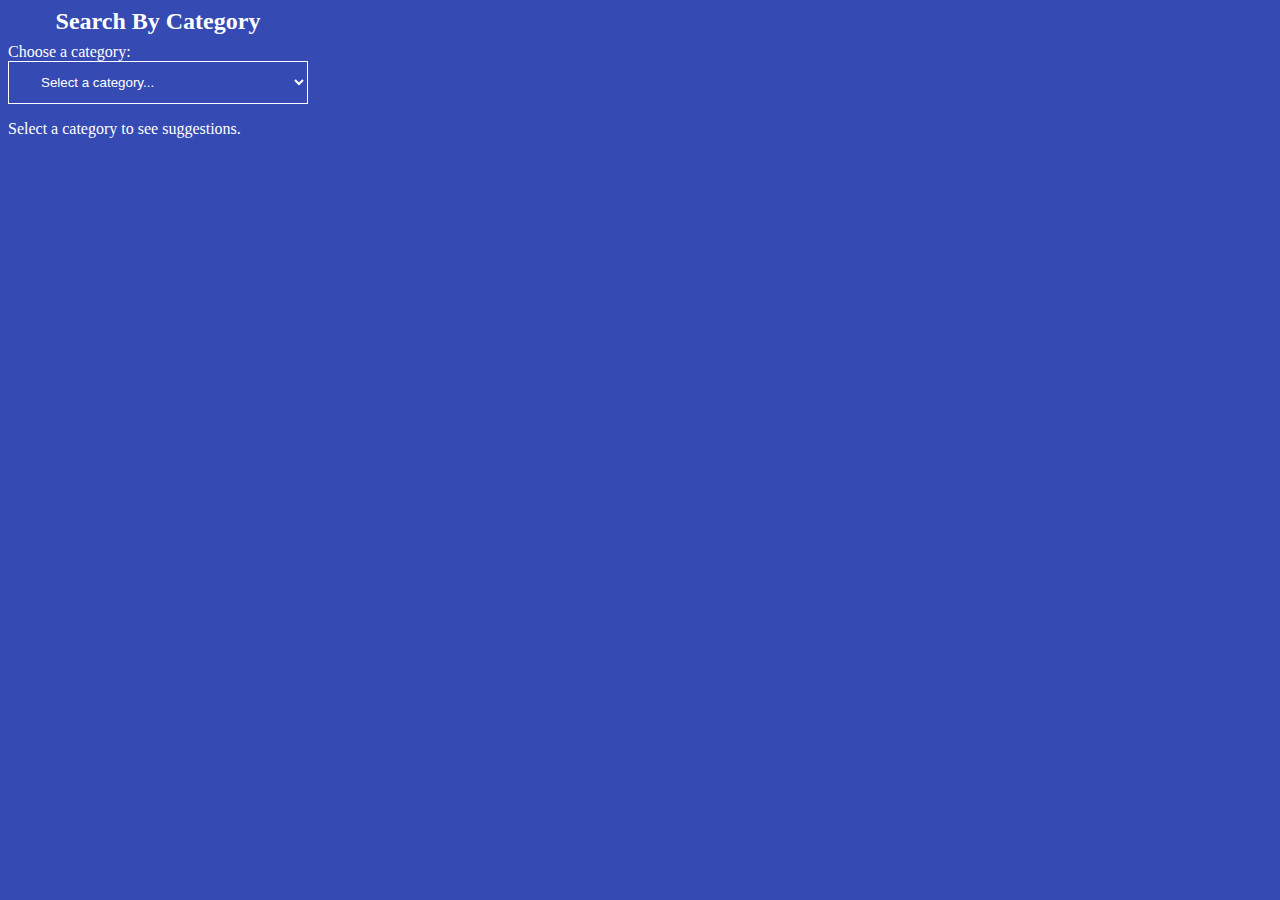
<file: searchByCategory.html>
<!DOCTYPE html>
<html lang="en">
  <head>
    <meta charset="UTF-8" />
    <meta name="viewport" content="width=device-width, initial-scale=1.0" />
    <title>Document</title>
    <script src="./searchCategory.js" defer></script>
    <style>
      .hidden {
        display: none;
      }
      body {
        background-color: rgba(8, 34, 161, 0.821);
      }
      .searchContainer {
        color: white;
        position: relative;
        max-width: max-content;

        .searchTitle {
          text-align: center;
          margin-block: 0.5rem;
        }

        #destinationSuggestions {
          max-height: 200px;
          overflow-y: auto;
          scrollbar-width: thin;
          scrollbar-color: #fff #ffffff1c;
          position: absolute;
          width: 100%;
        }
        .searchInput {
          display: block;
          padding-inline: 1.75rem;
          padding-block: 0.75rem;
          min-width: 300px;
        }

        ul {
          list-style: none;
          padding: 0 1rem;
          margin: 0;
          li {
            text-transform: capitalize;
          }
        }
        .country-title {
          font-size: 1rem;
          font-weight: semi-bold;
          color: #7bccc3;
          margin-block-end: 0;
        }
        a {
          color: inherit;
          text-decoration: none;
          &:hover {
            text-decoration: underline;
          }
        }
        .category-list > li {
          margin-block: 1rem;
          display: flex;
          align-items: start;
          justify-items: start;
          gap: 1rem;
          .category-title {
            font-size: 1.5rem;
            text-transform: uppercase;
            font-weight: 400;
            color: #7bccc3;
            margin-block: 0;
          }
          .destination-list {
            max-height: 80px;
            overflow-y: auto;
            scrollbar-color: #fff transparent;
            width: 100%;
          }
          svg {
            rotate: 90deg;
            color: #7bccc3;
            min-width: 12px;
            margin-block-start: 0.5rem;
          }
        }
        #category-select {
          background-color: transparent;
          border: 1px solid #fff;
          color: #fff;
        }
      }
    </style>
  </head>

  <body>
    <svg
      style="display: none"
      version="1.2"
      xmlns="http://www.w3.org/2000/svg"
      viewBox="0 0 33 35"
      width="33"
      height="35"
    >
      <symbol id="myCustomSymbol" viewBox="0 0 33 35">
        <defs>
          <clipPath clipPathUnits="userSpaceOnUse" id="cp2">
            <path d="m-1241-2813h1920v4701h-1920z" />
          </clipPath>
        </defs>
        <style>
          .s0 {
            fill: currentColor;
            stroke: currentColor;
            stroke-miterlimit: 100;
            stroke-width: 0.6;
          }
          .s1 {
            fill: none;
            stroke: currentColor;
            stroke-miterlimit: 100;
            stroke-width: 0.6;
          }
        </style>
        <g id="Artboard 1" clip-path="url(#cp2)">
          <g id="Layer 1">
            <g id="-e-group">
              <path
                id="path"
                class="s0"
                d="m16.7 2.2l14.3 30.7h-4.8l-12.4-25.5-11.9 25.5h-0.1l12.2-26.2 2.1-4.5h0.6z"
              />
              <path
                id="path"
                fill-rule="evenodd"
                class="s1"
                d="m31.6 33.3h-5.6l-12.2-25-11.6 25h-1l12.4-26.7 2.3-4.8h1.1zm-5.2-0.8h4l-14-29.9h-0.1l-2.2 4.7z"
              />
            </g>
          </g>
        </g>
      </symbol>
    </svg>

    <div>
      <div class="searchContainer">
        <h2 class="searchTitle">Search By Category</h2>
        <div>
          <label for="category-select" class="sr-only"
            >Choose a category:</label
          >
          <select id="category-select" class="searchInput"></select>
        </div>
        <div id="categorySuggestions">
          <p class="initial-text">Select a category to see suggestions.</p>
        </div>
      </div>
    </div>
  </body>
</html>
</file>
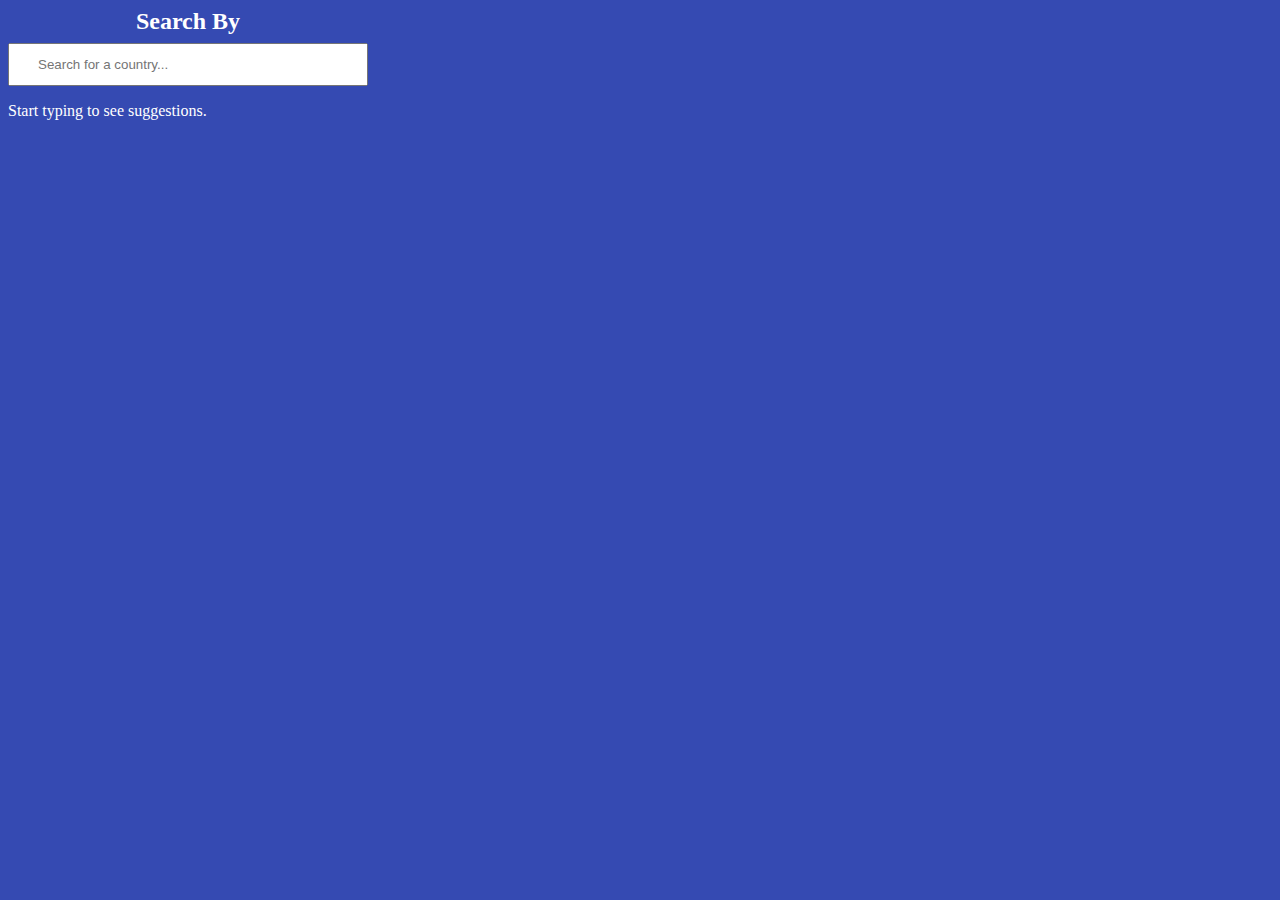
<file: searchByDestination.html>
<!DOCTYPE html>
<html lang="en">
  <head>
    <meta charset="UTF-8" />
    <meta name="viewport" content="width=device-width, initial-scale=1.0" />
    <title>Document</title>
    <script src="./searchDestination.js" defer></script>
    <style>
      .hidden {
        display: none;
      }
      body {
        background-color: rgba(8, 34, 161, 0.821);
      }
      .searchContainer {
        color: white;
        position: relative;
        max-width: max-content;

        .searchTitle {
          text-align: center;
          margin-block: 0.5rem;
        }

        #destinationSuggestions {
          max-height: 200px;
          overflow-y: auto;
          scrollbar-width: thin;
          scrollbar-color: #fff #ffffff1c;
          position: absolute;
          width: 100%;
        }
        .searchInput {
          display: block;
          padding-inline: 1.75rem;
          padding-block: 0.75rem;
          min-width: 300px;
        }

        ul {
          list-style: none;
          padding: 0 1rem;
          margin: 0;
          li {
            text-transform: capitalize;
          }
        }
        .country-title {
          font-size: 1rem;
          font-weight: semi-bold;
          color: #7bccc3;
          margin-block-end: 0;
        }
        a {
          color: inherit;
          text-decoration: none;
          &:hover {
            text-decoration: underline;
          }
        }
      }
    </style>
  </head>

  <body>
    <div>
      <div class="searchContainer">
        <!-- Search Input -->
        <h2 class="searchTitle">Search By</h2>
        <div>
          <input
            type="text"
            id="searchDestination"
            class="searchInput"
            placeholder="Search for a country..."
          />
          <div id="loadingIndicator" class="hidden">
            <svg
              class="spinner"
              width="20"
              height="20"
              viewBox="0 0 24 24"
              xmlns="http://www.w3.org/2000/svg"
              fill="none"
            >
              <circle
                class=""
                cx="12"
                cy="12"
                r="10"
                stroke="currentColor"
                stroke-width="4"
              ></circle>
              <path
                class=""
                fill="currentColor"
                d="M4 12a8 8 0 018-8V0C5.373 0 0 5.373 0 12h4zm2 5.291A7.962 7.962 0 014 12H0c0 3.042 1.135 5.824 3 7.938l3-2.647z"
              ></path>
            </svg>
          </div>
          <!-- Suggestions Container -->
        </div>
        <div id="destinationSuggestions">
          <p class="initial-text">Start typing to see suggestions.</p>
        </div>
      </div>
    </div>
  </body>
</html>
</file>
